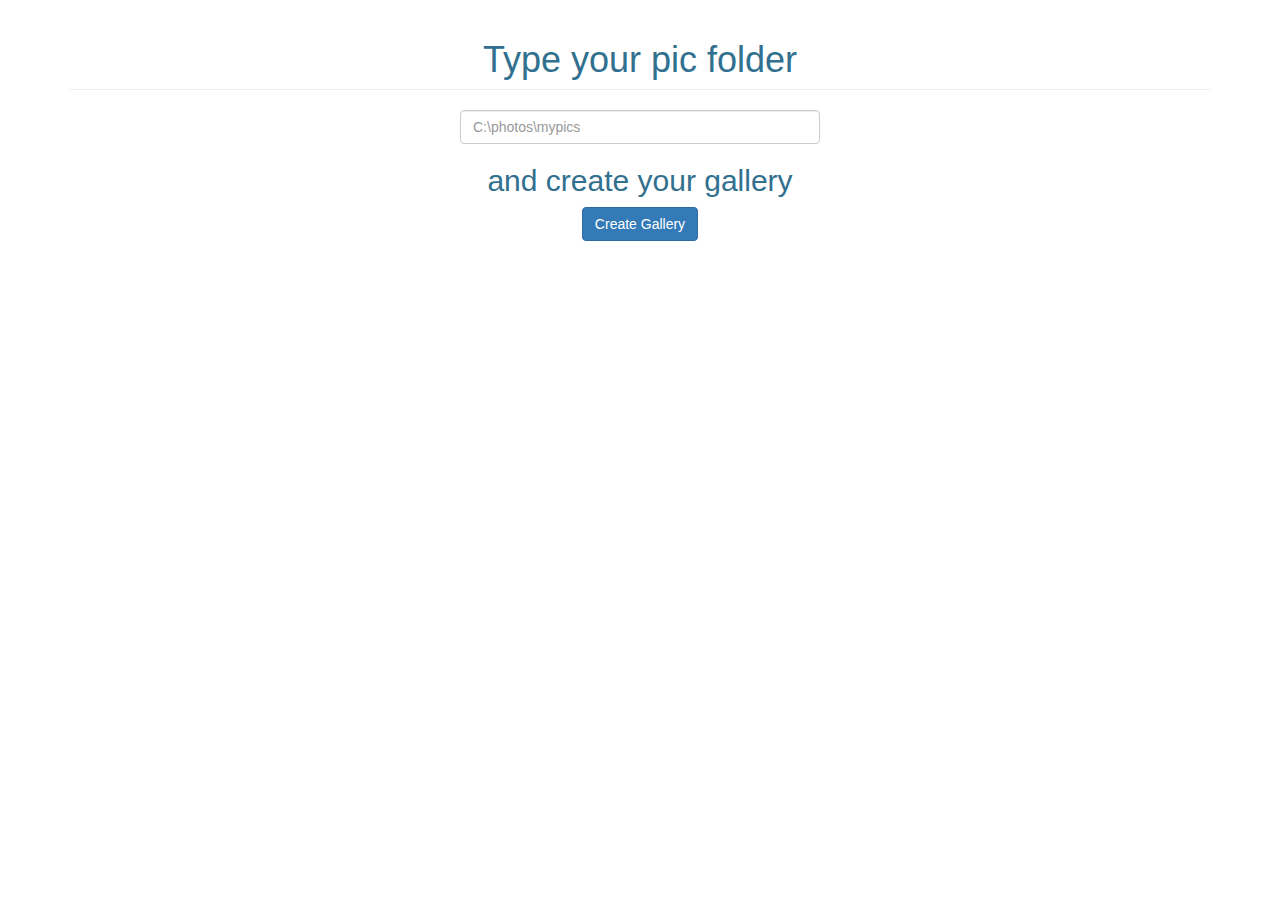
<file: src/main/resources/templates/front-page.html>
<!DOCTYPE html>
<html xmlns:th="http://www.thymeleaf.org">
<head>
    <title>Home</title>
    <meta http-equiv="Content-Type" content="text/html; charset=UTF-8" />
    <link rel="stylesheet" th:href="@{/css/bootstrap.min.css}"
          href="../static/css/bootstrap.min.css" />
</head>
<body>

<div th:replace="fragments/header :: header"></div>

<div class="container text-center">

    <form role="form" th:action="@{/photo/gallery}" method="post">

        <h1 class="page-header text-info">Type your pic folder</h1>

        <div class="row">
            <div class="col-lg-4 col-lg-offset-4">
                <input type="text" class="form-control" id="path" name="path" placeholder="C:\photos\mypics" />
            </div>
        </div>

        <h2 class="text-info">and create your gallery</h2>

        <div class="row">
            <button class="btn btn-primary" type="submit">Create Gallery</button>
        </div>

    </form>

</div>

<div th:replace="fragments/footer :: footer"></div>

</body>
</html>
</file>
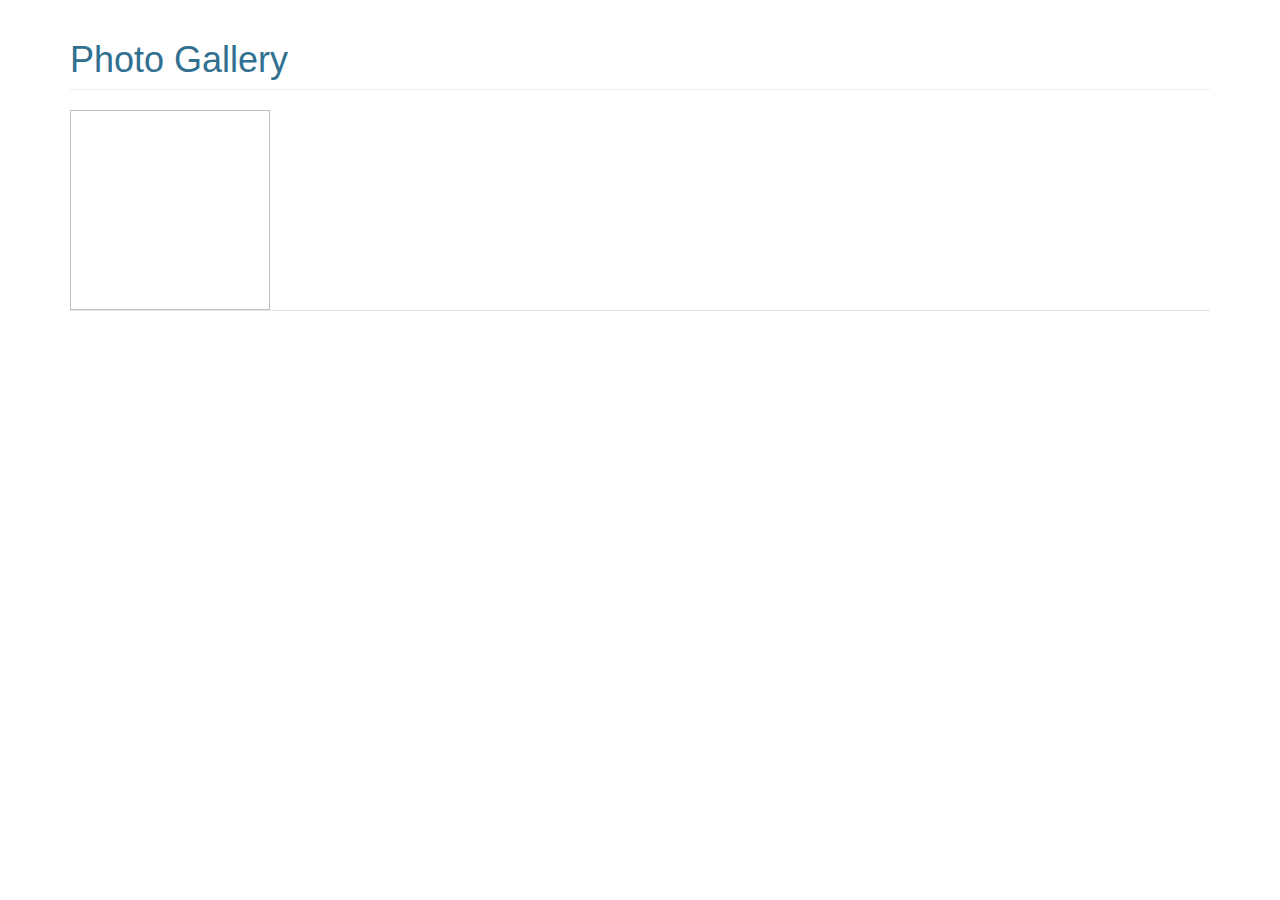
<file: src/main/resources/templates/gallery-page.html>
<!DOCTYPE html>
<html xmlns:th="http://www.thymeleaf.org">
<head>
    <title>Gallery</title>
    <meta http-equiv="Content-Type" content="text/html; charset=UTF-8"/>
    <link rel="stylesheet" th:href="@{/css/bootstrap.min.css}"
          href="../static/css/bootstrap.min.css" />
</head>
<body>

<div th:replace="fragments/header :: header"></div>

<div class="container">

    <div class="row">

        <div class="col-lg-12">
            <h1 class="page-header text-info">Photo Gallery</h1>
        </div>

        <div th:each="link : ${links}">
            <div class="col-lg-3">
                <a th:href="${link.href}">
                    <img th:src="${link.href}" th:alt="${link.rel}" height="200" width="200" />
                </a>
            </div>
        </div>

        <div class="col-lg-12">
            <p class="text-info modal-footer" th:text="${msg}"></p>
        </div>

    </div>
</div>

<div th:replace="fragments/footer :: footer"></div>

</body>
</html>
</file>
